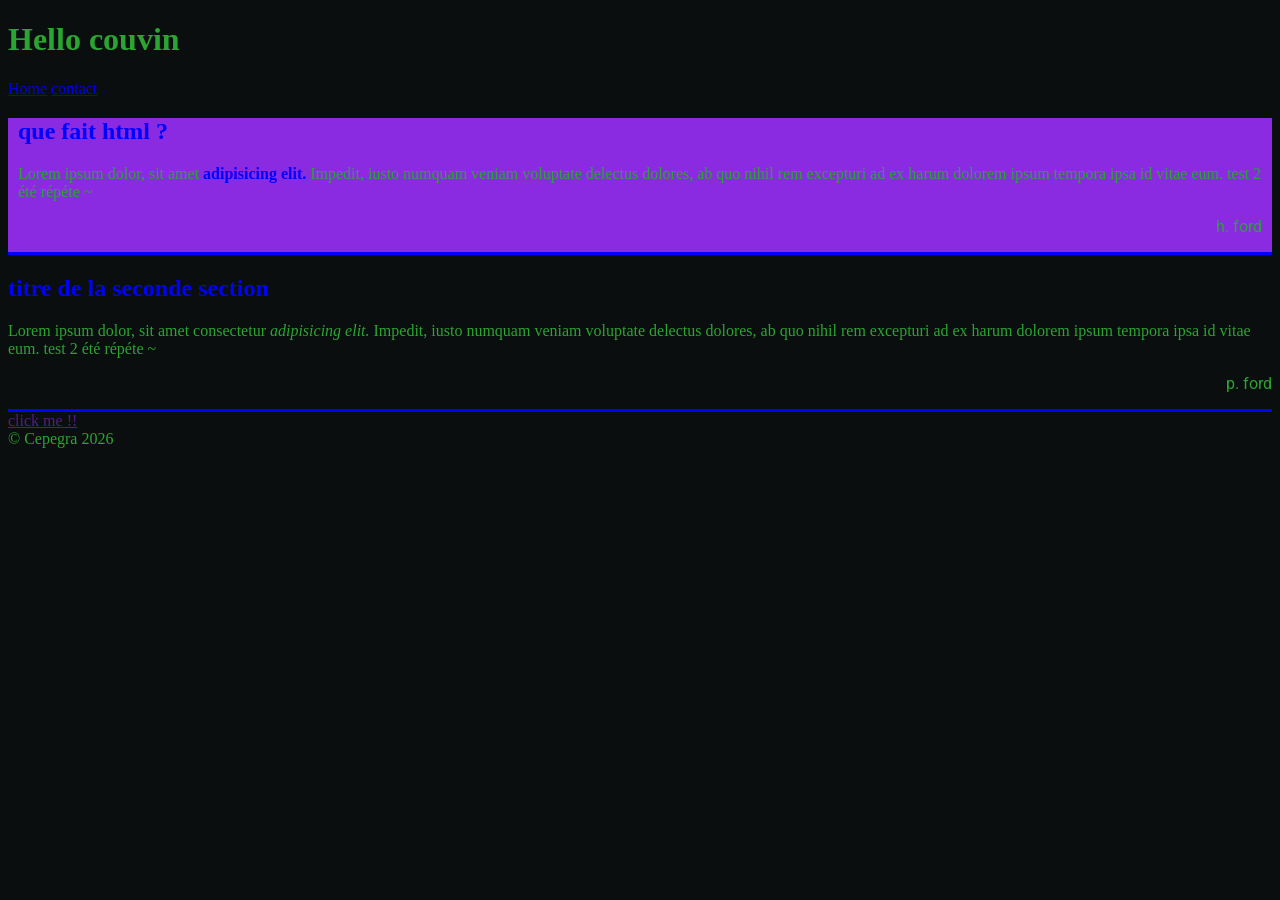
<file: index.html>
<!DOCTYPE html>
<html lang="fr">

<head>
    <title>Site 1 - titre du document</title>
    <meta charset="utf-8">
    <link rel="preconnect" href="https://fonts.googleapis.com">
<link rel="preconnect" href="https://fonts.gstatic.com" crossorigin>
<link href="https://fonts.googleapis.com/css2?family=Playwrite+IE:wght@100..400&family=Roboto:ital,wght@0,100..900;1,100..900&display=swap" rel="stylesheet">
    <link rel="stylesheet" href="texte.css">
    <script src="texte.js" defer></script>
        <meta charset="UTF-8">
    <meta name="viewport" content="width=device-width, initial-scale=1.0">
</head>

<body>
    <header>
        <h1>Hello couvin</h1>
        <nav>
            <a href="index.html">Home</a>
            <a href="contact.html">contact</a>    
        </nav>
    </header>
    <main>
        <section class="section-1">
            <h2>que fait html ?</h2>
        <p>Lorem ipsum dolor, sit amet <strong>adipisicing elit.</strong>  Impedit, iusto numquam veniam voluptate delectus
            dolores, ab quo nihil rem excepturi ad ex harum dolorem ipsum tempora ipsa id vitae eum. test 2 été répéte ~
        </p>
        <p class="signature">h. ford</p>
    </section>
        <section>
            <h2> titre de la seconde section</h2>
            <p>Lorem ipsum dolor, sit amet consectetur <em>adipisicing elit.</em> Impedit, iusto numquam veniam voluptate delectus
            dolores, ab quo nihil rem excepturi ad ex harum dolorem ipsum tempora ipsa id vitae eum. test 2 été répéte ~
        </p>
        <p class="signature">p. ford</p>
        </section>
        <a href="" id="show-link">click me !!</a>
        <section class="hidden">
             ce contenu est masqué
        </section>
        
       
        
    </main>
    <footer>&copy; Cepegra 2026</footer>

</body>

</html>
</file>
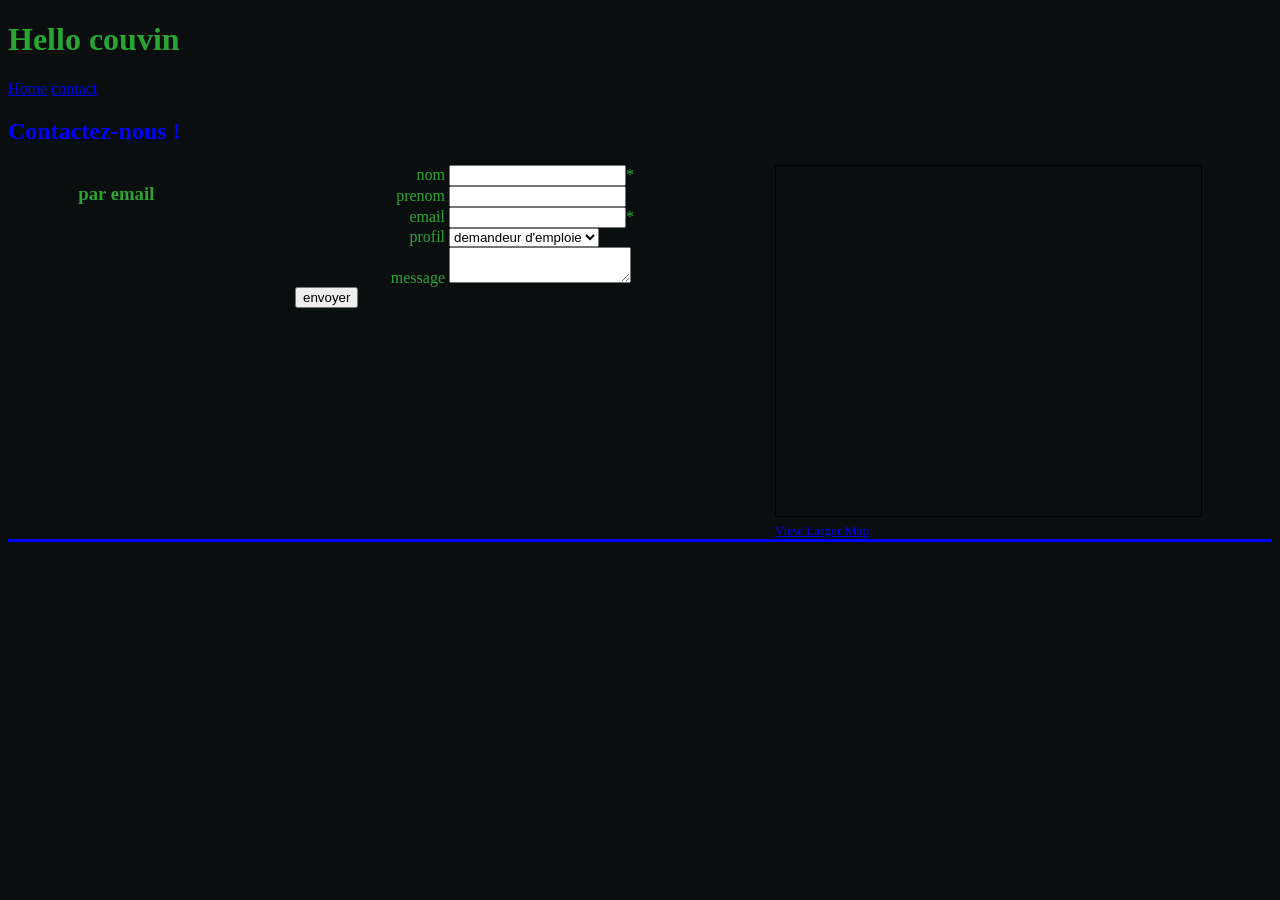
<file: contact.html>
<!DOCTYPE html>
<html lang="en">

<head>
    <meta charset="UTF-8">
    <meta name="viewport" content="width=device-width, initial-scale=1.0">
    <title>Document</title>
    <link rel="preconnect" href="https://fonts.googleapis.com">
    <link rel="preconnect" href="https://fonts.gstatic.com" crossorigin>
    <link
        href="https://fonts.googleapis.com/css2?family=Playwrite+IE:wght@100..400&family=Roboto:ital,wght@0,100..900;1,100..900&display=swap"
        rel="stylesheet">
    <link rel="stylesheet" href="texte.css">
</head>

<body>
    <header>
        <h1>Hello couvin</h1>
        <nav>
            <a href="index.html">Home</a>
            <a href="contact.html">contact</a>
        </nav>
    </header>
    <main>
        <section>
            <h2>Contactez-nous !</h2>
            <div class="colonnes">
                <h3>par email</h3>
                <div class="colonne">
                    <form>
                        <div class="control">
                            <label for="lastname">nom</label>
                            <input type="text" id="lastname" required>*
                        </div>
                        <div class="control">
                            <label for="firstname">prenom</label>
                            <input type="text" id="firstname">
                        </div>
                        <div class="control">
                            <label for="email">email</label>
                            <input type="email" required id="email">*
                        </div>
                        <div class="control">
                            <label for="profil">profil</label>
                            <select name="" id="profil">
                                <option value="DE">demandeur d'emploie</option>
                                <option value="TRAV">travailleur</option>
                            </select>
                        </div>
                        <div class="control">
                            <label for="message">message</label>
                            <textarea name="" id="message"></textarea>
                        </div>
                        <button>envoyer</button>
                    </form>
                </div>
                <div class="colonne"><iframe width="425" height="350"
                        src="https://www.openstreetmap.org/export/embed.html?bbox=4.496605396270753%2C50.073102881674814%2C4.532439708709718%2C50.08546831141369&amp;layer=mapnik"
                        style="border: 1px solid black"></iframe><br /><small><a
                            href="https://www.openstreetmap.org/?#map=16/50.07929/4.51452">View Larger Map</a></small>
                </div>
            </div>
        </section>
    </main>
</body>

</html>
</file>
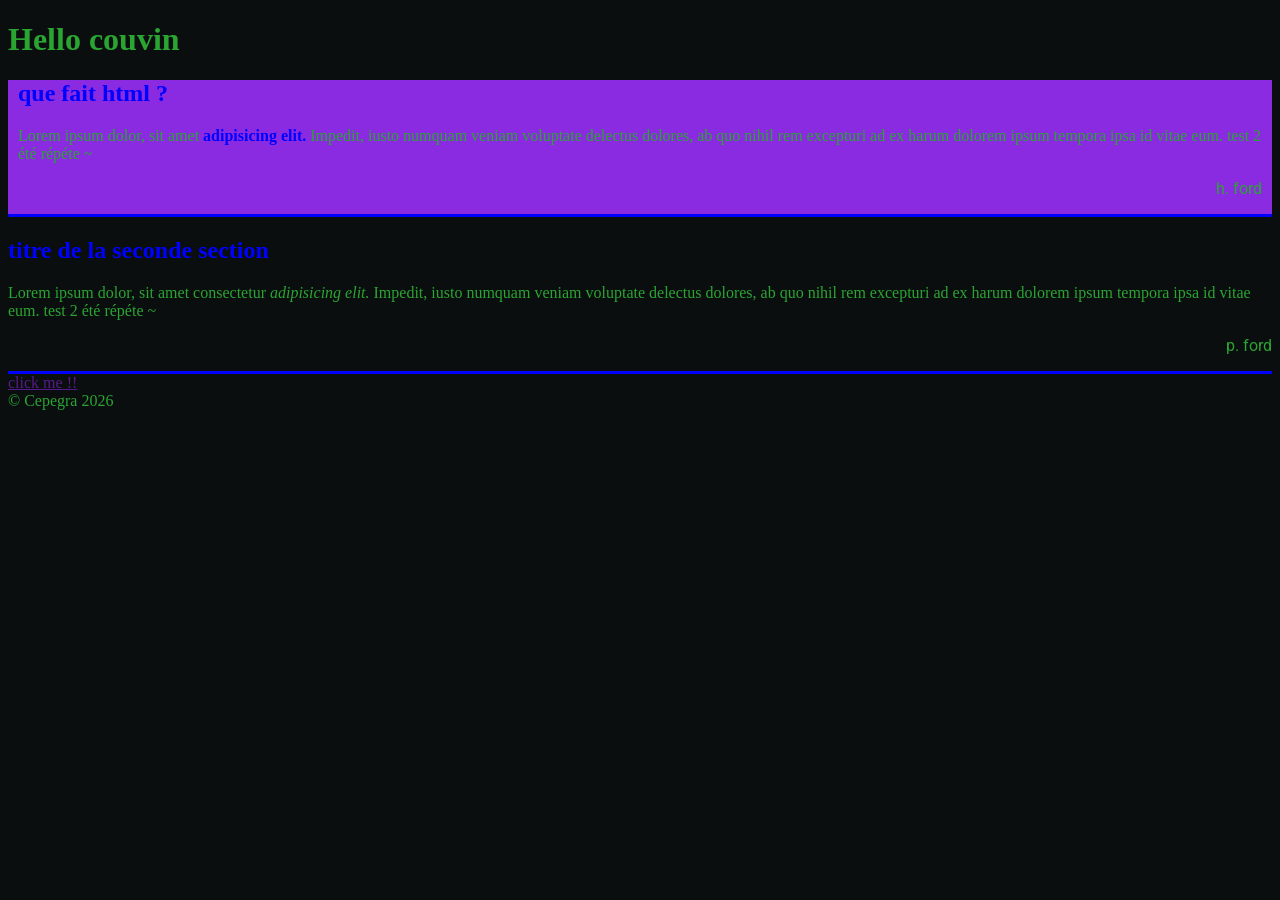
<file: text.html>
<!DOCTYPE html>
<html lang="fr">

<head>
    <title>Site 1 - titre du document</title>
    <meta charset="utf-8">
    <link rel="preconnect" href="https://fonts.googleapis.com">
<link rel="preconnect" href="https://fonts.gstatic.com" crossorigin>
<link href="https://fonts.googleapis.com/css2?family=Playwrite+IE:wght@100..400&family=Roboto:ital,wght@0,100..900;1,100..900&display=swap" rel="stylesheet">
    <link rel="stylesheet" href="texte.css">
    <script src="texte.js" defer></script>
</head>

<body>
    <header>
        <h1>Hello couvin</h1>
    </header>
    <main>
        <section class="section-1">
            <h2>que fait html ?</h2>
        <p>Lorem ipsum dolor, sit amet <strong>adipisicing elit.</strong>  Impedit, iusto numquam veniam voluptate delectus
            dolores, ab quo nihil rem excepturi ad ex harum dolorem ipsum tempora ipsa id vitae eum. test 2 été répéte ~
        </p>
        <p class="signature">h. ford</p>
    </section>
        <section>
            <h2> titre de la seconde section</h2>
            <p>Lorem ipsum dolor, sit amet consectetur <em>adipisicing elit.</em> Impedit, iusto numquam veniam voluptate delectus
            dolores, ab quo nihil rem excepturi ad ex harum dolorem ipsum tempora ipsa id vitae eum. test 2 été répéte ~
        </p>
        <p class="signature">p. ford</p>
        </section>
        <a href="" id="show-link">click me !!</a>
        <section class="hidden">
             ce contenu est masqué
        </section>
        
       
        
    </main>
    <footer>&copy; Cepegra 2026</footer>

</body>

</html>
</file>
<file: texte.css>
body {
    background-color: rgb(11, 14, 15);
    color: rgb(42, 165, 50);
    fond-family: "roboto",
}

section {
    border-bottom: 3px solid blue;
}

h2 {
    color: blue;
}

strong {
    color: blue;
}

.signature {
    font-family: "roboto";
    text-align: right;

}
.section-1 {
    background-color: blueviolet;
    padding: 0 10px 0 10px;
}
.hidden {
    display: none;
}
.colonnes {
    display: flex; 
    justify-content: space-around;   
}

label {
    width: 150px;
    text-align: right;
    display: inline-block;
}
</file>
